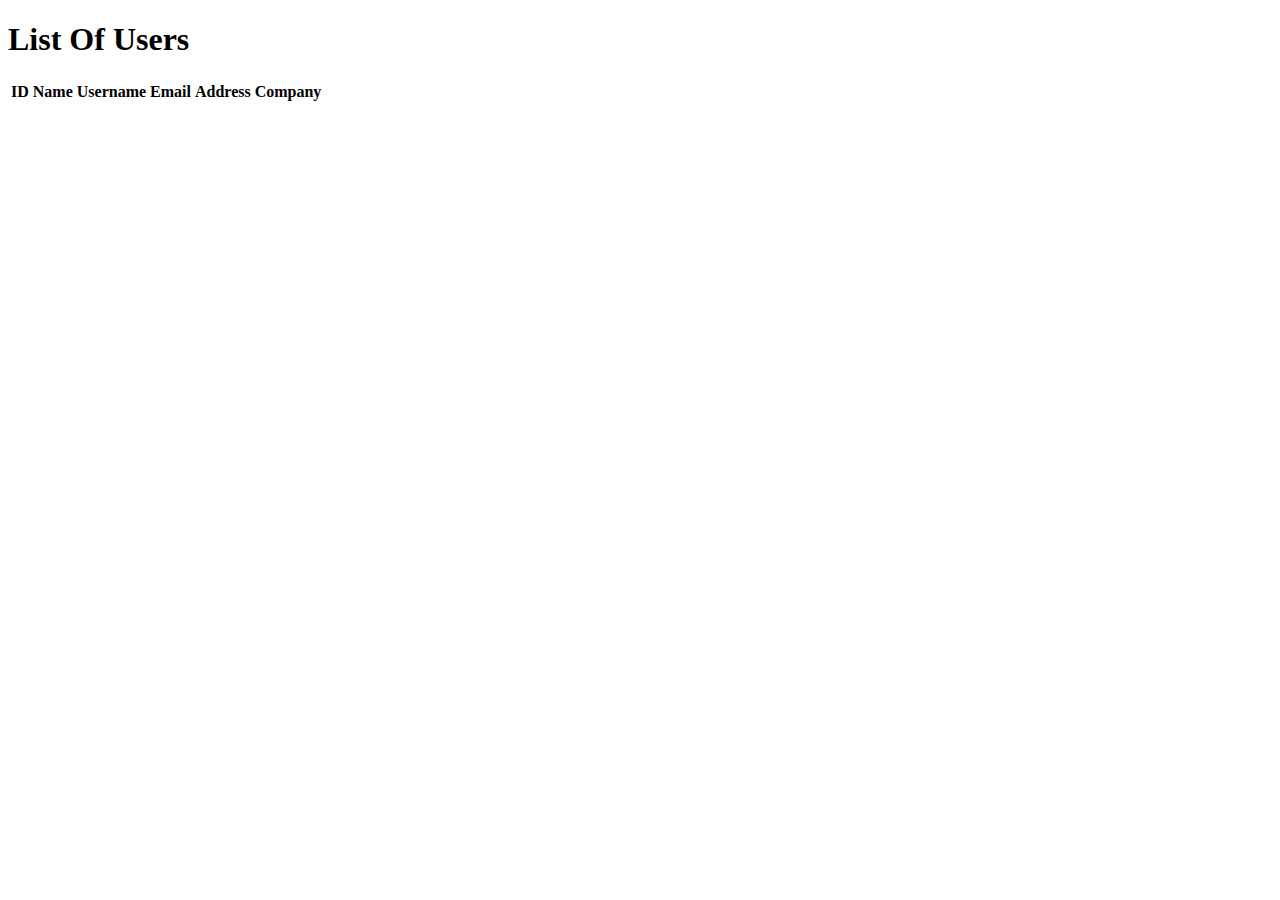
<file: W5_Javascript_Asynchronous/Callback/index.html>
<!DOCTYPE html>
<html lang="en">
<head>
    <meta charset="UTF-8">
    <meta http-equiv="X-UA-Compatible" content="IE=edge">
    <meta name="viewport" content="width=device-width, initial-scale=1.0">
    <title>Table Callback</title>
    <link href="https://cdn.jsdelivr.net/npm/bootstrap@5.1.0/dist/css/bootstrap.min.css"
      rel="stylesheet"
      integrity="sha384-KyZXEAg3QhqLMpG8r+8fhAXLRk2vvoC2f3B09zVXn8CA5QIVfZOJ3BCsw2P0p/We"
      crossorigin="anonymous"
    />
</head>
<body>
   
    <div class="container my-3">
        <h1>List Of Users</h1>
            <table class="table table-hover table-bordered table-sm lh-lg">
                <thead>
                <tr class="bg-info">
                    <th scope="col">ID</th>
                    <th scope="col">Name</th>
                    <th scope="col">Username</th>
                    <th scope="col">Email</th>
                    <th scope="col">Address</th>
                    <th scope="col">Company</th>
                </tr>
                </thead>
                <tbody id="table-users">
                </tbody>
            </table>
        </div>

    <script src="https://cdn.jsdelivr.net/npm/bootstrap@5.1.0/dist/js/bootstrap.bundle.min.js"
    integrity="sha384-U1DAWAznBHeqEIlVSCgzq+c9gqGAJn5c/t99JyeKa9xxaYpSvHU5awsuZVVFIhvj"
    crossorigin="anonymous"></script>
    <script src="table.js" type="module"></script>
</body>
</html>
</file>
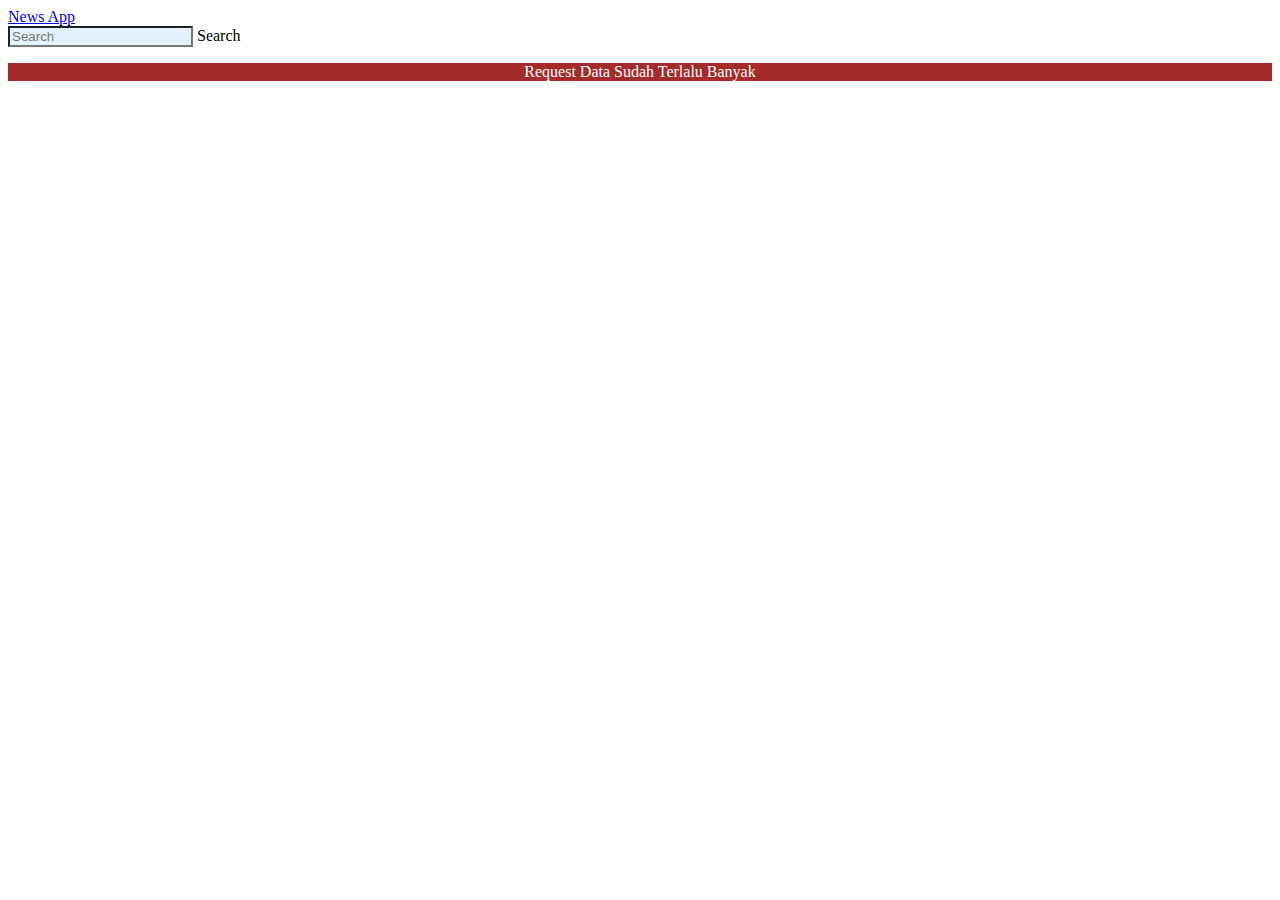
<file: W5_Javascript_Asynchronous/Promise/index.html>
<!DOCTYPE html>
<html lang="en">
<head>
    <meta charset="UTF-8">
    <meta http-equiv="X-UA-Compatible" content="IE=edge">
    <meta name="viewport" content="width=device-width, initial-scale=1.0">
    <link href="https://cdn.jsdelivr.net/npm/bootstrap@5.1.0/dist/css/bootstrap.min.css"
      rel="stylesheet"
      integrity="sha384-KyZXEAg3QhqLMpG8r+8fhAXLRk2vvoC2f3B09zVXn8CA5QIVfZOJ3BCsw2P0p/We"
      crossorigin="anonymous"/>    
    <title>Document</title>
</head>
<body>
        <nav class="navbar navbar-expand-lg navbar-light bg-info">
            <div class="container">
                <a class="navbar-brand pl-5" href="#">News App</a>            
            </div>
        </nav>
        <div class="container">
            <form class="form-floating mt-4">
                <input class="form-control mr-sm-2" type="search" id="cari" placeholder="Search" style="background-color: #e3f2fd;">
                <label for="floatingInput">Search</label>
            </form>
        </div>
        <div class="container mt-4">
            <div class="row" id="card">
            </div>
        </div>
        
<script src="index.js" type="module"></script>
<script src="https://cdn.jsdelivr.net/npm/bootstrap@5.1.0/dist/js/bootstrap.bundle.min.js" integrity="sha384-U1DAWAznBHeqEIlVSCgzq+c9gqGAJn5c/t99JyeKa9xxaYpSvHU5awsuZVVFIhvj"
crossorigin="anonymous"></script>
</body>
</html>
</file>
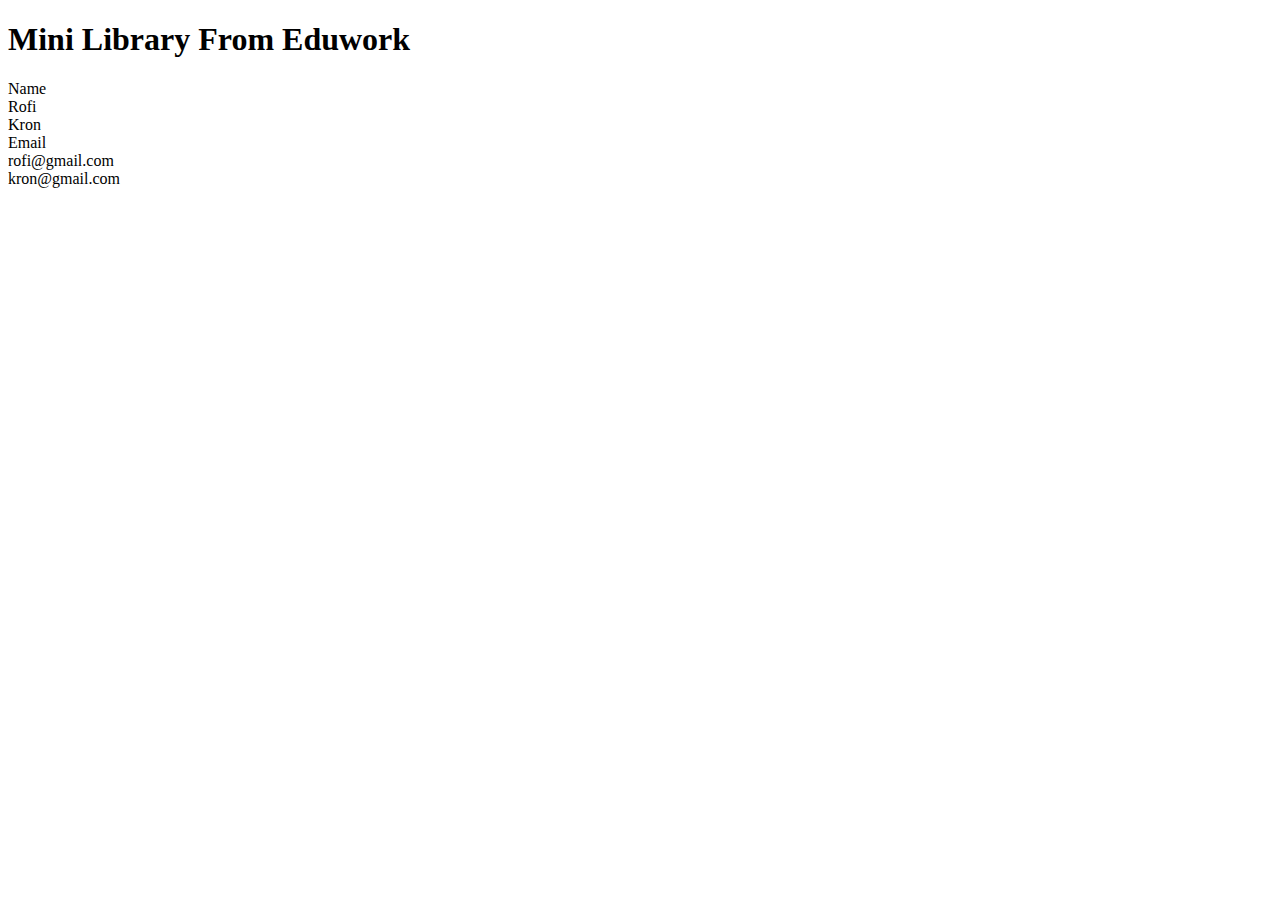
<file: W4_Javascript_OOP/Basic_OOP/minilibrary.html>
<!DOCTYPE html>
<html lang="en">
<head>
    <meta charset="UTF-8">
    <meta http-equiv="X-UA-Compatible" content="IE=edge">
    <meta name="viewport" content="width=device-width, initial-scale=1.0">
    <link href="https://cdn.jsdelivr.net/npm/bootstrap@5.1.1/dist/css/bootstrap.min.css" rel="stylesheet" integrity="sha384-F3w7mX95PdgyTmZZMECAngseQB83DfGTowi0iMjiWaeVhAn4FJkqJByhZMI3AhiU" crossorigin="anonymous">
    <title>Mini Library</title>
</head>
<body>
    <div class="container">
        <h1>Mini Library From Eduwork</h1>
        
    </div>    
    <div class="container">
        <div id="app" class="card-group">
            
        </div>
    </div>
    
    
    <script src="index.js" type="module"></script>
    <script src="https://cdn.jsdelivr.net/npm/bootstrap@5.1.1/dist/js/bootstrap.bundle.min.js" integrity="sha384-/bQdsTh/da6pkI1MST/rWKFNjaCP5gBSY4sEBT38Q/9RBh9AH40zEOg7Hlq2THRZ" crossorigin="anonymous"></script>    
</body>
</html>
</file>
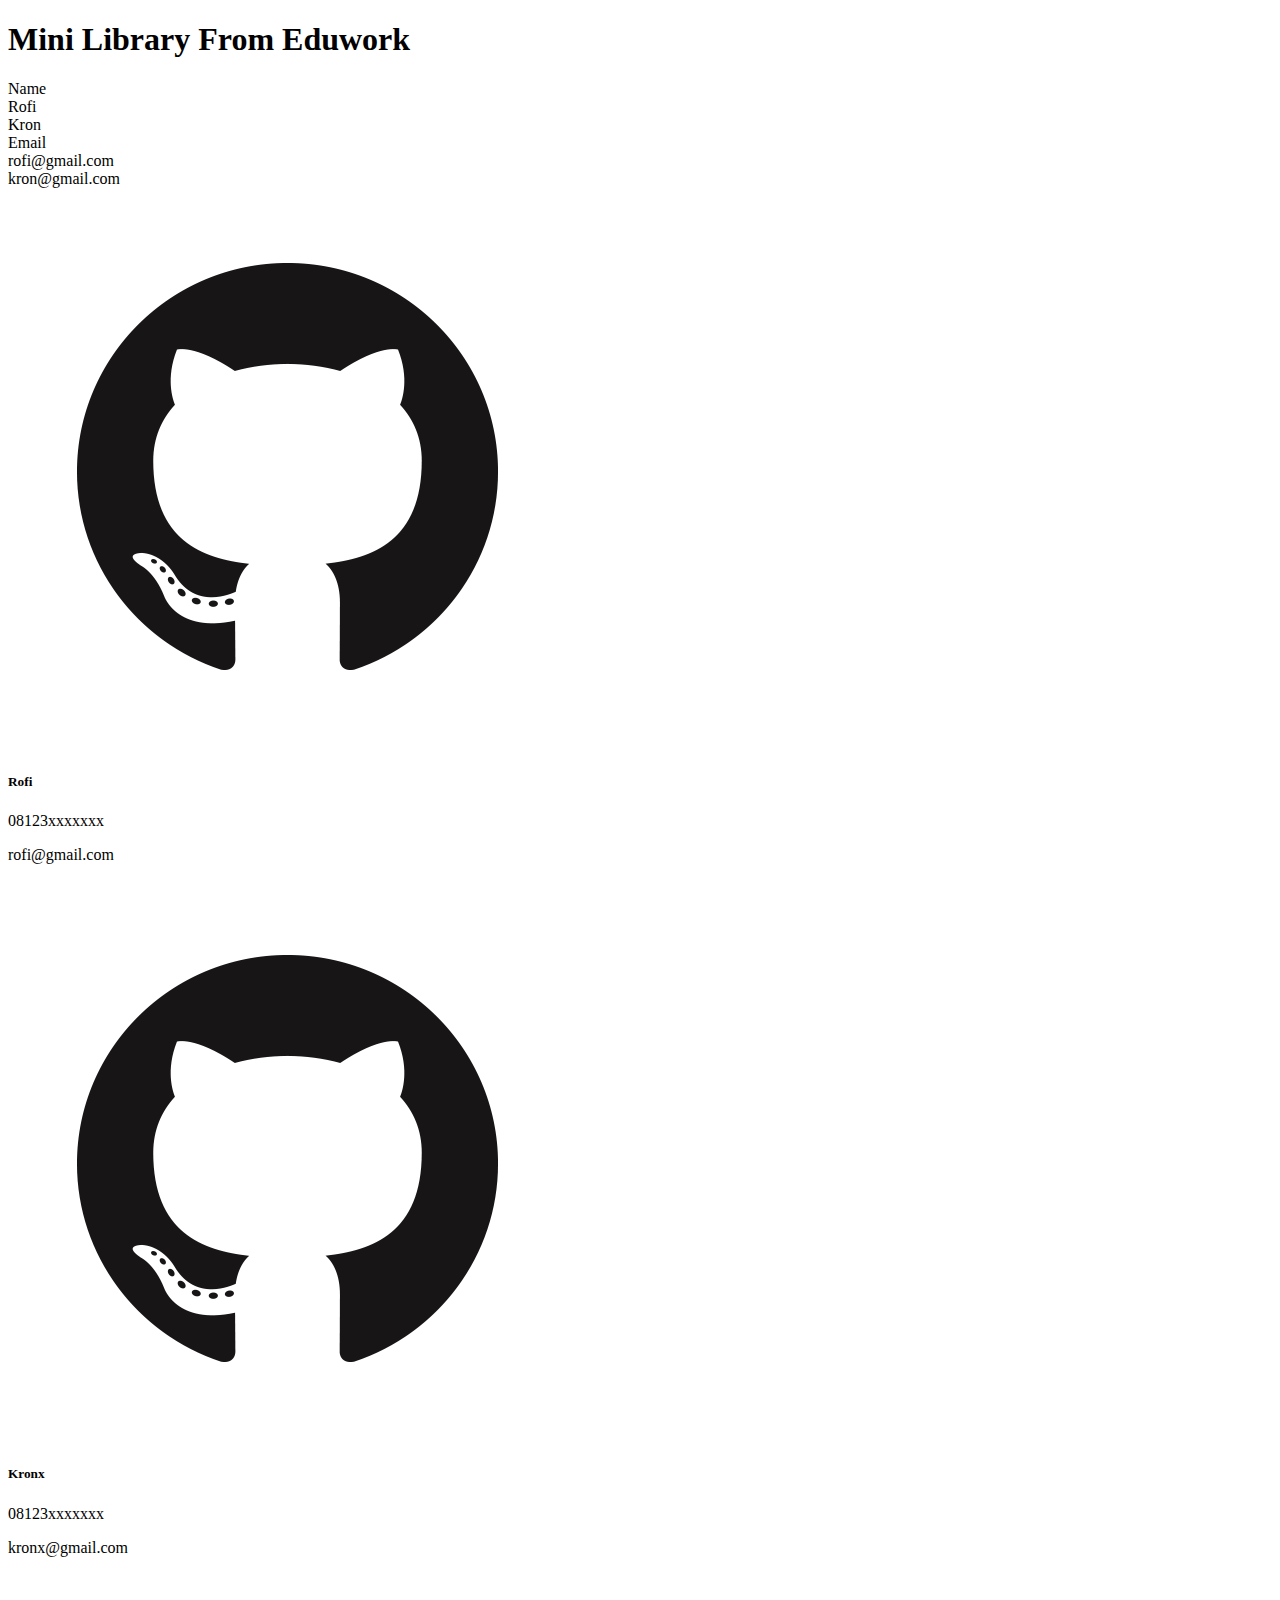
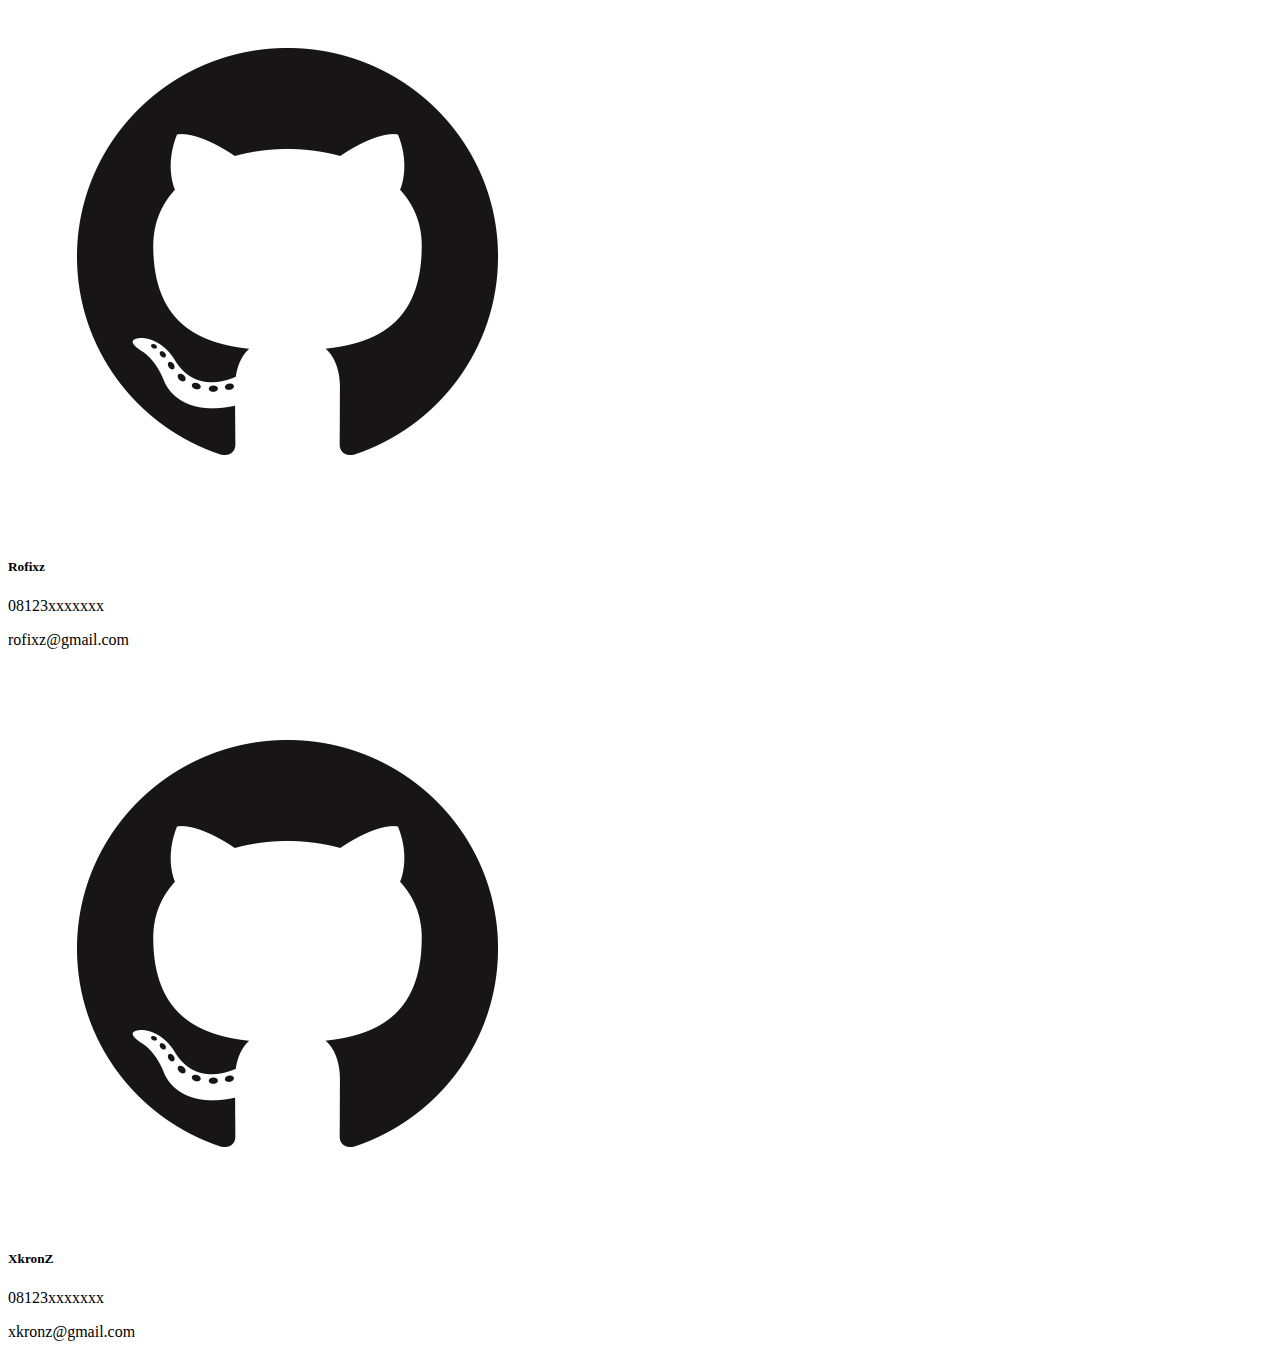
<file: W4_Javascript_OOP/Module_System/minilibrary.html>
<!DOCTYPE html>
<html lang="en">
<head>
    <meta charset="UTF-8">
    <meta http-equiv="X-UA-Compatible" content="IE=edge">
    <meta name="viewport" content="width=device-width, initial-scale=1.0">
    <link href="https://cdn.jsdelivr.net/npm/bootstrap@5.1.1/dist/css/bootstrap.min.css" rel="stylesheet" integrity="sha384-F3w7mX95PdgyTmZZMECAngseQB83DfGTowi0iMjiWaeVhAn4FJkqJByhZMI3AhiU" crossorigin="anonymous">
    <title>Mini Library</title>
</head>
<body>
    <div class="container">
        <h1>Mini Library From Eduwork</h1>        
    </div>    
    <div class="container">
        <div id="app" class="card-group">            
        </div>
        <div id="card2"></div>      
    </div>
    
    <script src="index.js" type="module"></script>
    <script src="https://cdn.jsdelivr.net/npm/bootstrap@5.1.1/dist/js/bootstrap.bundle.min.js" integrity="sha384-/bQdsTh/da6pkI1MST/rWKFNjaCP5gBSY4sEBT38Q/9RBh9AH40zEOg7Hlq2THRZ" crossorigin="anonymous"></script>    
</body>
</html>
</file>
